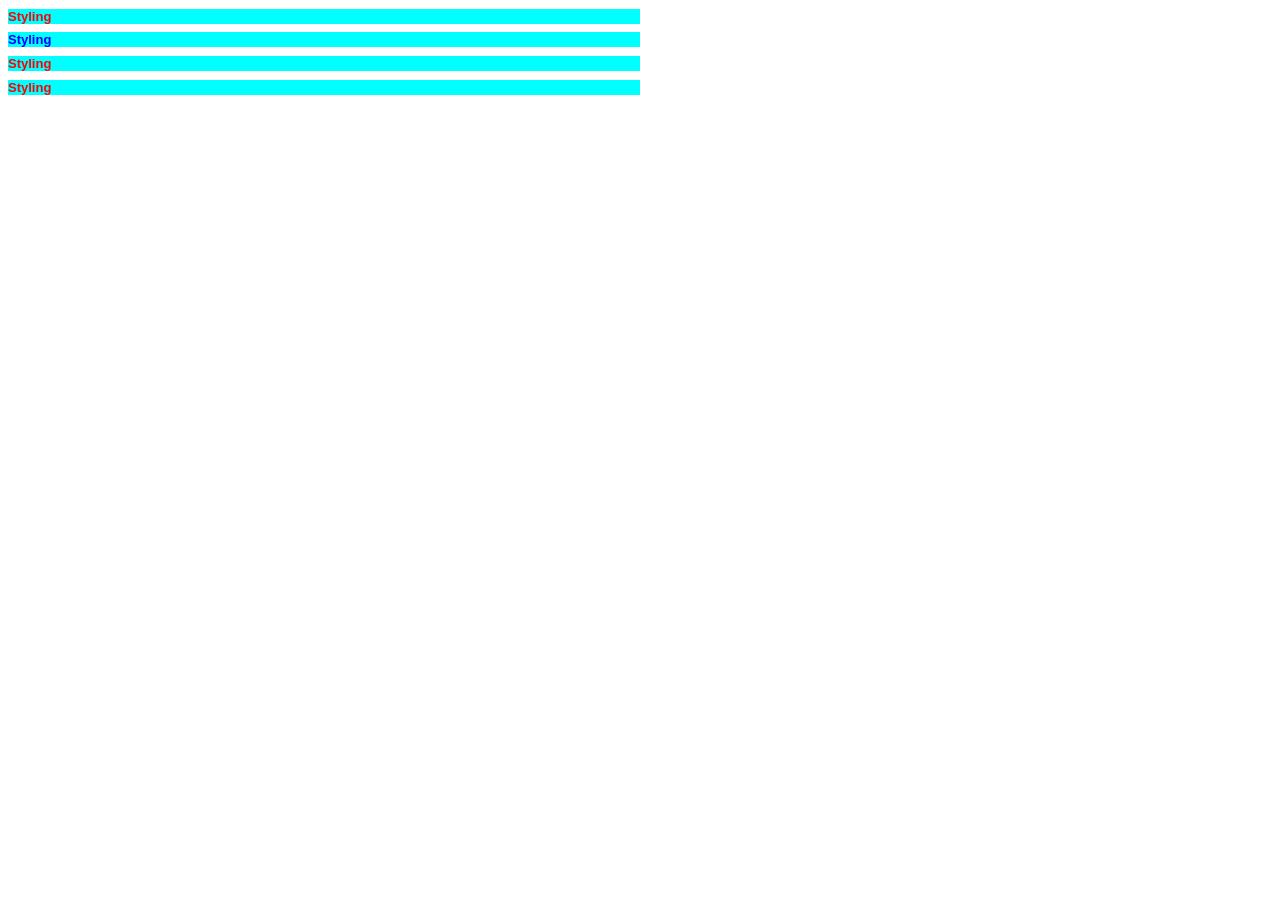
<file: index.html>
<!DOCTYPE html> <!-- will be parsed as HTML -->

<html lang="en"> <!-- contains the contents to be parsed -->

<head> <!-- configurations for the web page -->
    <meta charset="UTF-8">
    <meta name="viewport" content="width=device-width, initial-scale=1.0">
    <link rel="stylesheet" href="styles.css" />
    <title>Login</title>
</head>

<body> <!-- contents of the html to be displayed in the browser-->
    <h1 class="test" id="">Styling</h1>
    <h1 class="test" id="tag2">Styling</h1>
    <h1 class="test" id="">Styling</h1>
    <h1 class="test" id="">Styling</h1>
    <!-- <h2>Heading 2</h2>
    <h3>Heading 3</h3>
    <h4>Heading 4</h4>
    <h5>Heading 5</h5>
    <h6>Heading 6</h6>
    <p>This is a <strong>strong</strong> <strong><em><a href="test">link</a></em></strong></p> -->
    <!-- modifiers -->
    <!-- <strong>Paragraph</strong>
    <em>Hiwi</em>
    <a href="test">Test</a>
    <img src="images/shrek.jpg" alt="Picture ni Shrek" width="viewport"/>
    <h1><em>What are you doing in my swamp?!</em></h1> -->
    
    <!-- <h3>Todo List</h3>
    <ul>
        <li class="todo-list">Wake up</li>
        <li class="todo-list">Eat</li>
        <li class="todo-list" id="important-task">Sleep</li>
    </ul> -->

    <!-- <h3>Todo List</h3>
    <ol>
        <li>Wake up</li>
        <li>Eat</li>
        <li>Sleep</li>
    </ol> -->

    <!-- <form action="login.php" method="POST">
        <p>Username: </p>
        <input type="text" name="username" />
        <br />
        <p>Password: </p>
        <input type="password" name="password" />
        <br />
        <p>Birth Certificate: </p>
        <input type="file" name="file" />
        <br />
        <p>Age: </p>
        <input type="number" name="number" />
        <br />
        <button type="submit">Login</button>
    </form> -->

    <!-- <table border="black">
    <tr>
        <th>Username</th>
        <th>Password</th>
    </tr>

    <tr>
        <td>john</td>
        <td>john123</td>
    </tr>

    <tr>
        <td>maria</td>
        <td>maria123</td>
    </tr>

    <tr>
        <td>matthew</td>
        <td>matthew123</td>
    </tr>

    <tr>
        <td>gojo</td>
        <td>natunga</td>
    </tr>
    
    </table> -->
</body>

</html>
</file>
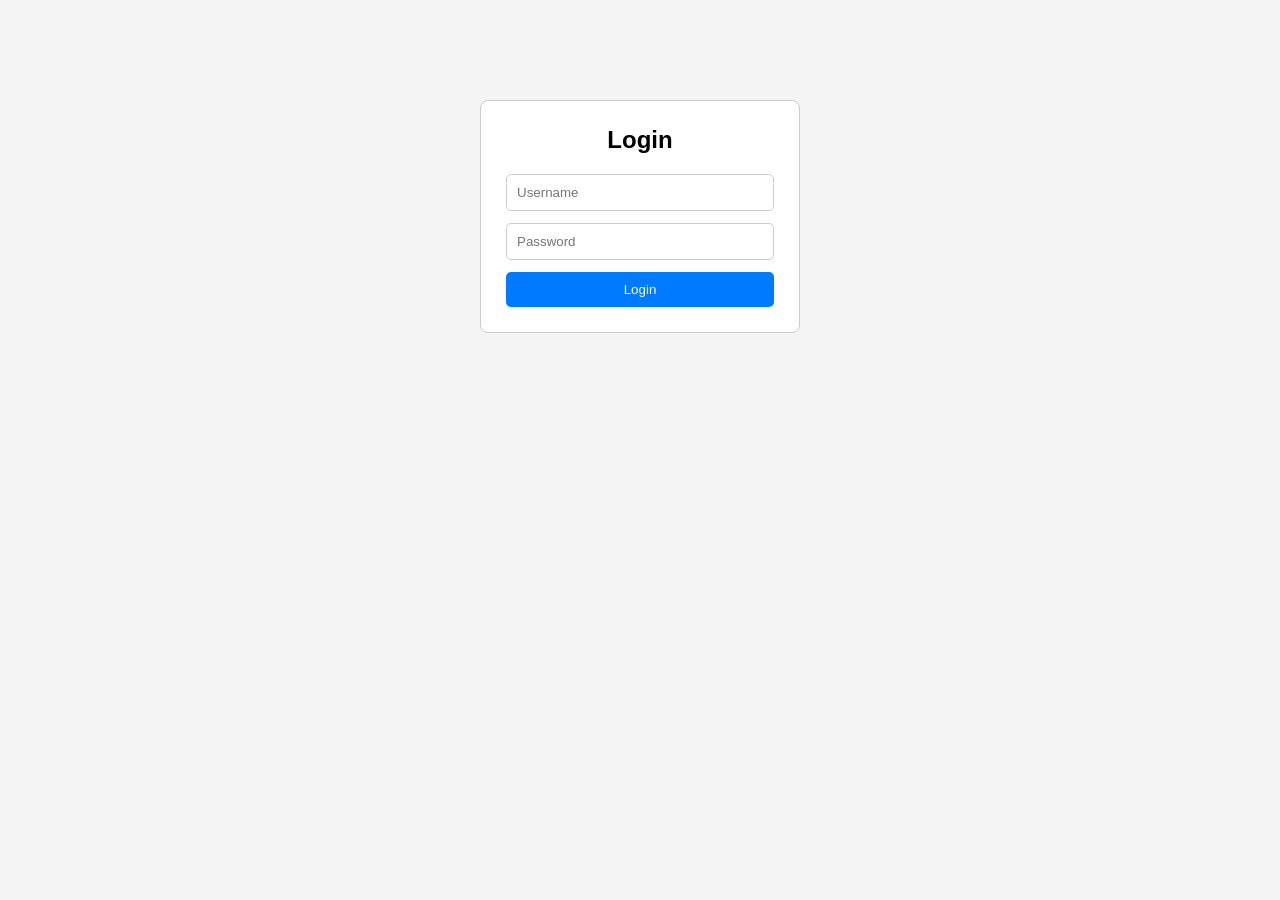
<file: activity1.html>
<!DOCTYPE html>
<html lang="en">
<head>
  <meta charset="UTF-8">
  <meta name="viewport" content="width=device-width, initial-scale=1.0">
  <title>Login</title>
  <link rel="stylesheet" href="activity1.css">
</head>
<body>

  <div class="login-container">
    <!-- <form action="login.php" method="POST"> -->
      <h2>Login</h2>

      <input 
        type="text" 
        name="username" 
        placeholder="Username" 
        required
      />

      <input 
        type="password" 
        name="password" 
        placeholder="Password" 
        required 
        minlength="8"
      />

      <button type="submit">Login</button>
    <!-- </form> -->
  </div>

</body>
</html>
</file>
<file: styles.css>
.test { /* class = used for generic styling */
    font-family: 'Lucida Sans', 'Lucida Sans Regular', 'Lucida Grande', 'Lucida Sans Unicode', Geneva, Verdana, sans-serif;
    color: red;
    background-color: aqua;
    font-size: small;
    width: 50%;
}

#tag2 { /* id = used for specific styling */
    color: blue;
}

.todo-list {
    color: green;
}

#important-task {
    color: red;
}

button {
  width: 100%;
  padding: 10px;
  background-color: blue;
  color: white;
  border: none;
}
</file>
<file: activity1.css>
/* Reset some default spacing */
* {
  margin: 0;
  padding: 0;
  box-sizing: border-box;
}

/* Page styling */
body {
  font-family: Arial, sans-serif;
  background-color: #f4f4f4;
}

/* Container */
.login-container {
  width: 320px;
  margin: 100px auto;
  padding: 25px;
  background-color: #ffffff;
  border: 1px solid #ccc;
  border-radius: 8px;
}

/* Title */
h2 {
  text-align: center;
  margin-bottom: 20px;
}

/* Inputs */
input[type="text"],
input[type="password"] {
  width: 100%;
  padding: 10px;
  margin-bottom: 12px;
  border: 1px solid #ccc;
  border-radius: 5px;
}

/* Input focus effect */
/* input:focus {
  outline: none;
  border-color: #007BFF;
} */

/* Remember me section */
/* .remember {
  display: flex;
  align-items: center;
  margin-bottom: 15px;
}

.remember input {
  margin-right: 5px;
} */

/* Button */
button {
  width: 100%;
  padding: 10px;
  background-color: #007BFF;
  color: white;
  border: none;
  border-radius: 5px;
  /* cursor: pointer; */
}

/* Button hover */
/* button:hover {
  background-color: #0056b3;
} */
</file>
